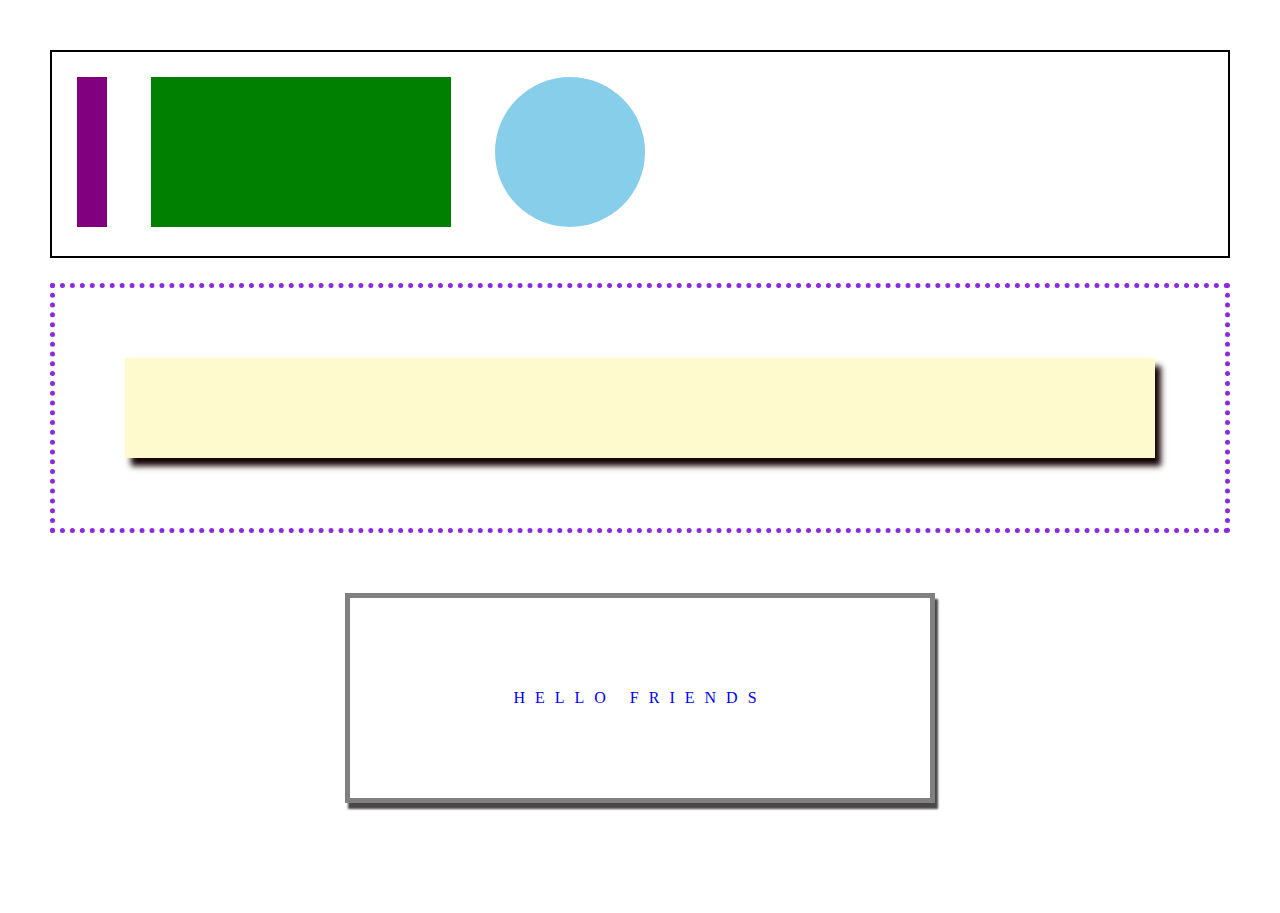
<file: second/index.html>
<!-- Put your HTML HERE, make sure to connect your index.css sheet -->
<!DOCTYPE html>
<html>
<head>

     <title> secondproject week-1</title>
     <link rel="stylesheet" href="index.css">

</head>
<body>
    
    <div class ="container-1"> 
        <div class ="box-2"></div> 
        <div class="box-3"></div>
      <div class ="circle-one">
    </div>
    </div>
    <div class="container-2"> 
      <div class="box-1"></div>
    </div>
    <div class="container-3">
    <p> HELLO FRIENDS</p>
</div>



         
</body>
</html>
</file>
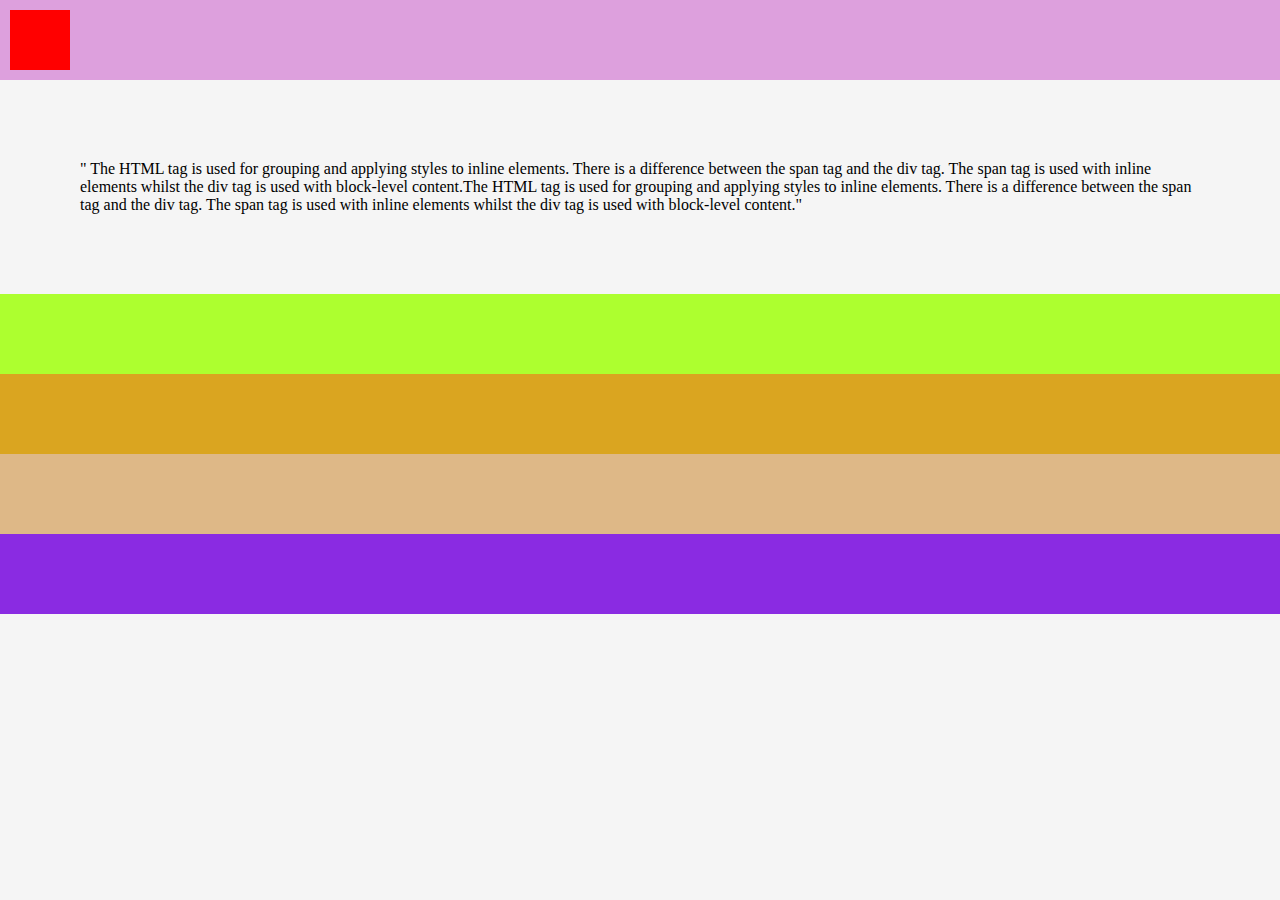
<file: third/index.html>
<!-- Put your HTML HERE, make sure to connect your index.css sheet -->

<!DOCTYPE html>
<html>
    <head>
        <title> thirdsolution</title>
        <link rel="stylesheet" href="index.css">

    </head>
    <body>

        <div class="row week-1">
            <div class= week-1-day></div>
        </div>
           <div class="row week-2">
               <span>" The HTML <span> tag is used for grouping and applying styles to inline elements. There is a difference between the span tag and the div tag. The span tag is used with inline elements whilst the div tag is used with block-level content.The HTML <span> tag is used for grouping and applying styles to inline elements. There is a difference between the span tag and the div tag. The span tag is used with inline elements whilst the div tag is used with block-level content."</span>
           </div>
        <div class="row week-3"></div>
        <div class="row week-4"></div>
        <div class="row week-5"></div>
        <div class="row week-6"></div>
    
    

    </body>
</html>
</file>
<file: second/index.css>
body {
    margin: 0;
    padding: 50px;
  }
  
.container-1 {
  padding: 5px;
  width:100%;
  border:2px solid black;
  box-sizing:border-box;
}
.circle-one{
  margin: 20px;
  height: 150px;
  width: 150px;
  border-radius: 50%;
  background-color: skyblue;
  display: inline-block;

}
.box-2{
  margin: 20px;
  height: 150px;
  width: 30px ;
  background-color: purple;
  display: inline-block;
}
.box-3{
  height: 150px;
  width: 300px ;
  background-color:green;
  display: inline-block;
  margin: 20px;

}
.container-2{
  box-sizing: border-box;
  border:5px dotted blueviolet;
  width: 100%;
  padding: 70px;
  margin-top: 25px;
}

.box-1 {
  width: 100%;
  height: 100px;
  background-color:lemonchiffon;
  box-shadow:6px 8px 6px #160505;
}
.container-3 {
  width: 50%;
  margin: 60px auto;
  border:5px solid gray;
  box-sizing: border-box;
  padding:75px;
  text-align: center;
  letter-spacing: 10px;
  color: blue;
  box-shadow:3px 6px 2px #494747;
  
}
</file>
<file: third/index.css>
body
   {
    background-color:whitesmoke;
    padding:0;
    margin:0;
    box-sizing:border-box;
  }
  .week-1{
      box-sizing: border-box;
      padding:10px;
      background-color:plum;
      width:100%;
    
  }

  .week-2{
    box-sizing: border-box;
    padding:80px;
    background-color:whitesmoke;
    width:100%;
     }
  .week-1-day {
      height:60px;
      width:60px;
      background-color: red;

    }

.week-3{
    box-sizing: border-box;
    padding:40px;
    background-color:greenyellow;
    width:100%;
    
}
.week-4{
    box-sizing: border-box;
    padding:40px;
    background-color:goldenrod;
    width:100%;
}
.week-5{
    box-sizing: border-box;
    padding:40px;
    background-color:burlywood;
    width:100%;
    
}
.week-6{
    box-sizing: border-box;
    padding:40px;
    background-color:blueviolet;
    width:100%;

}
</file>
